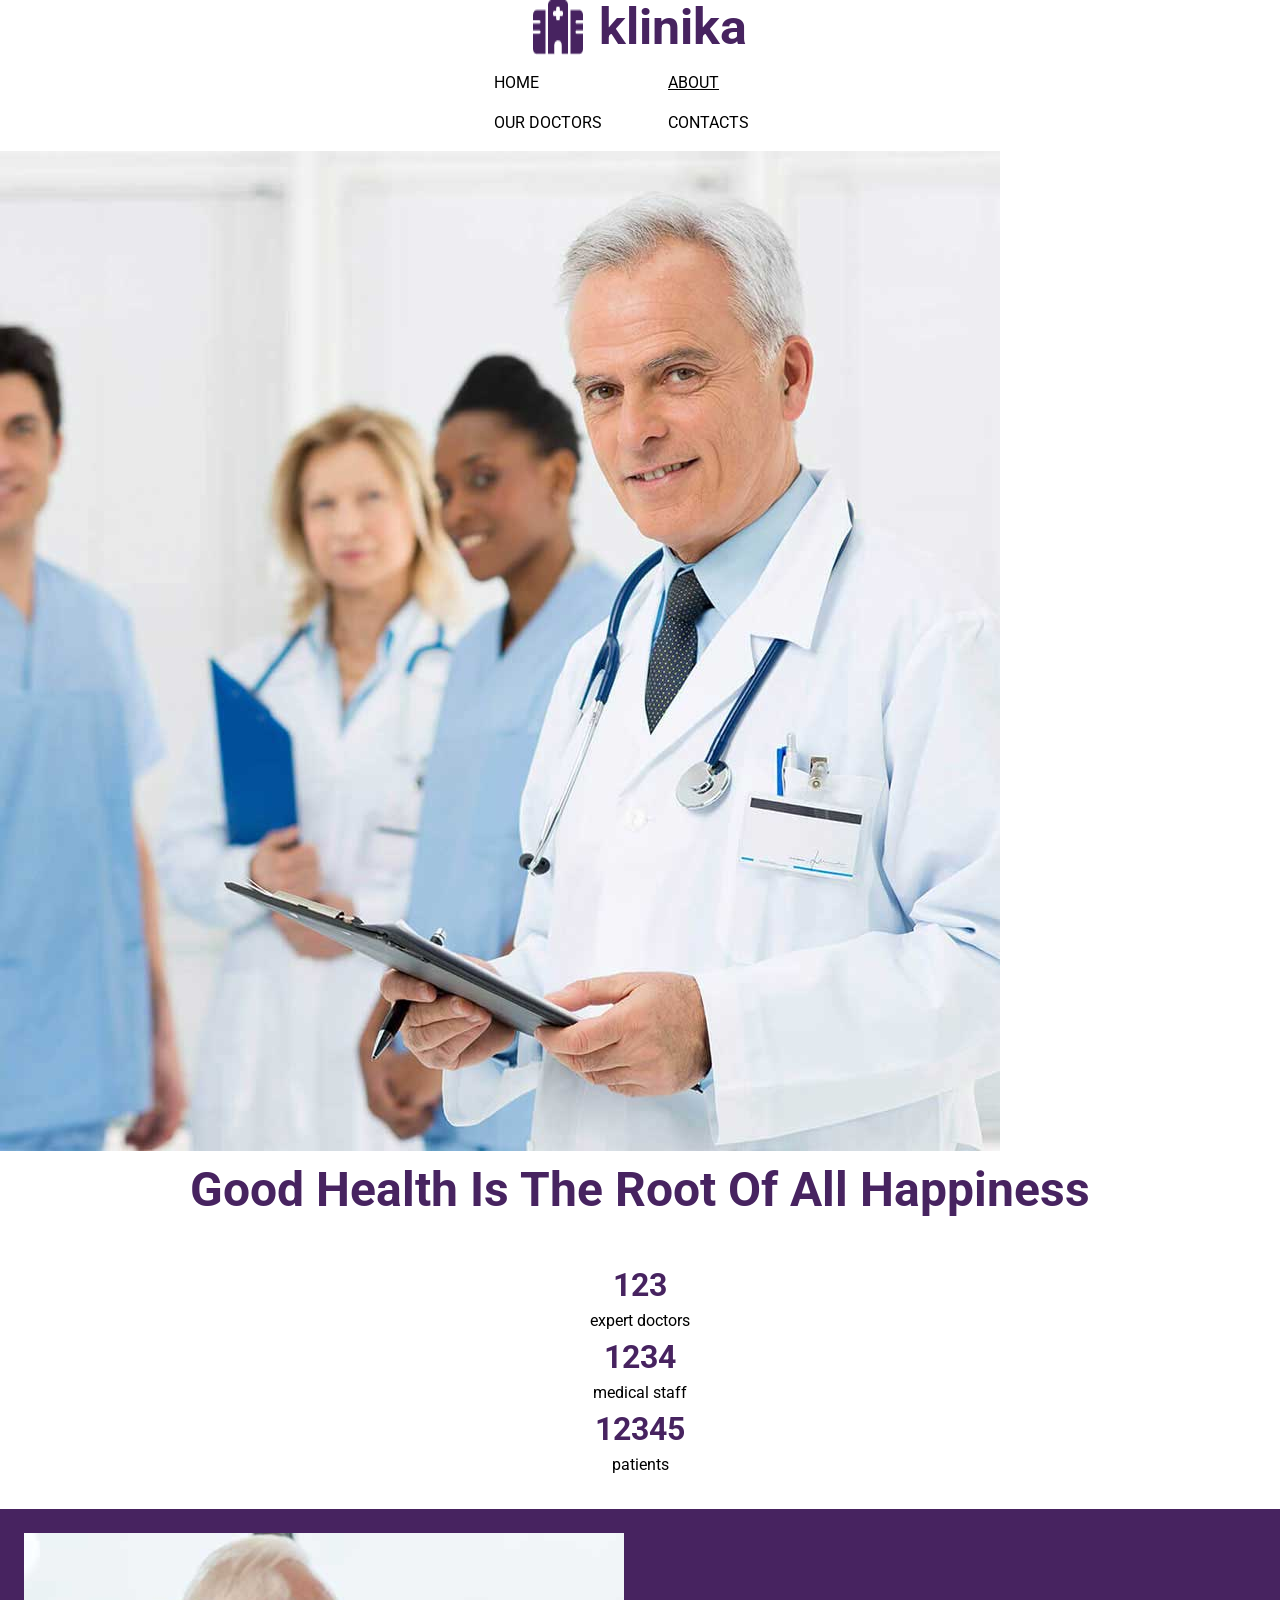
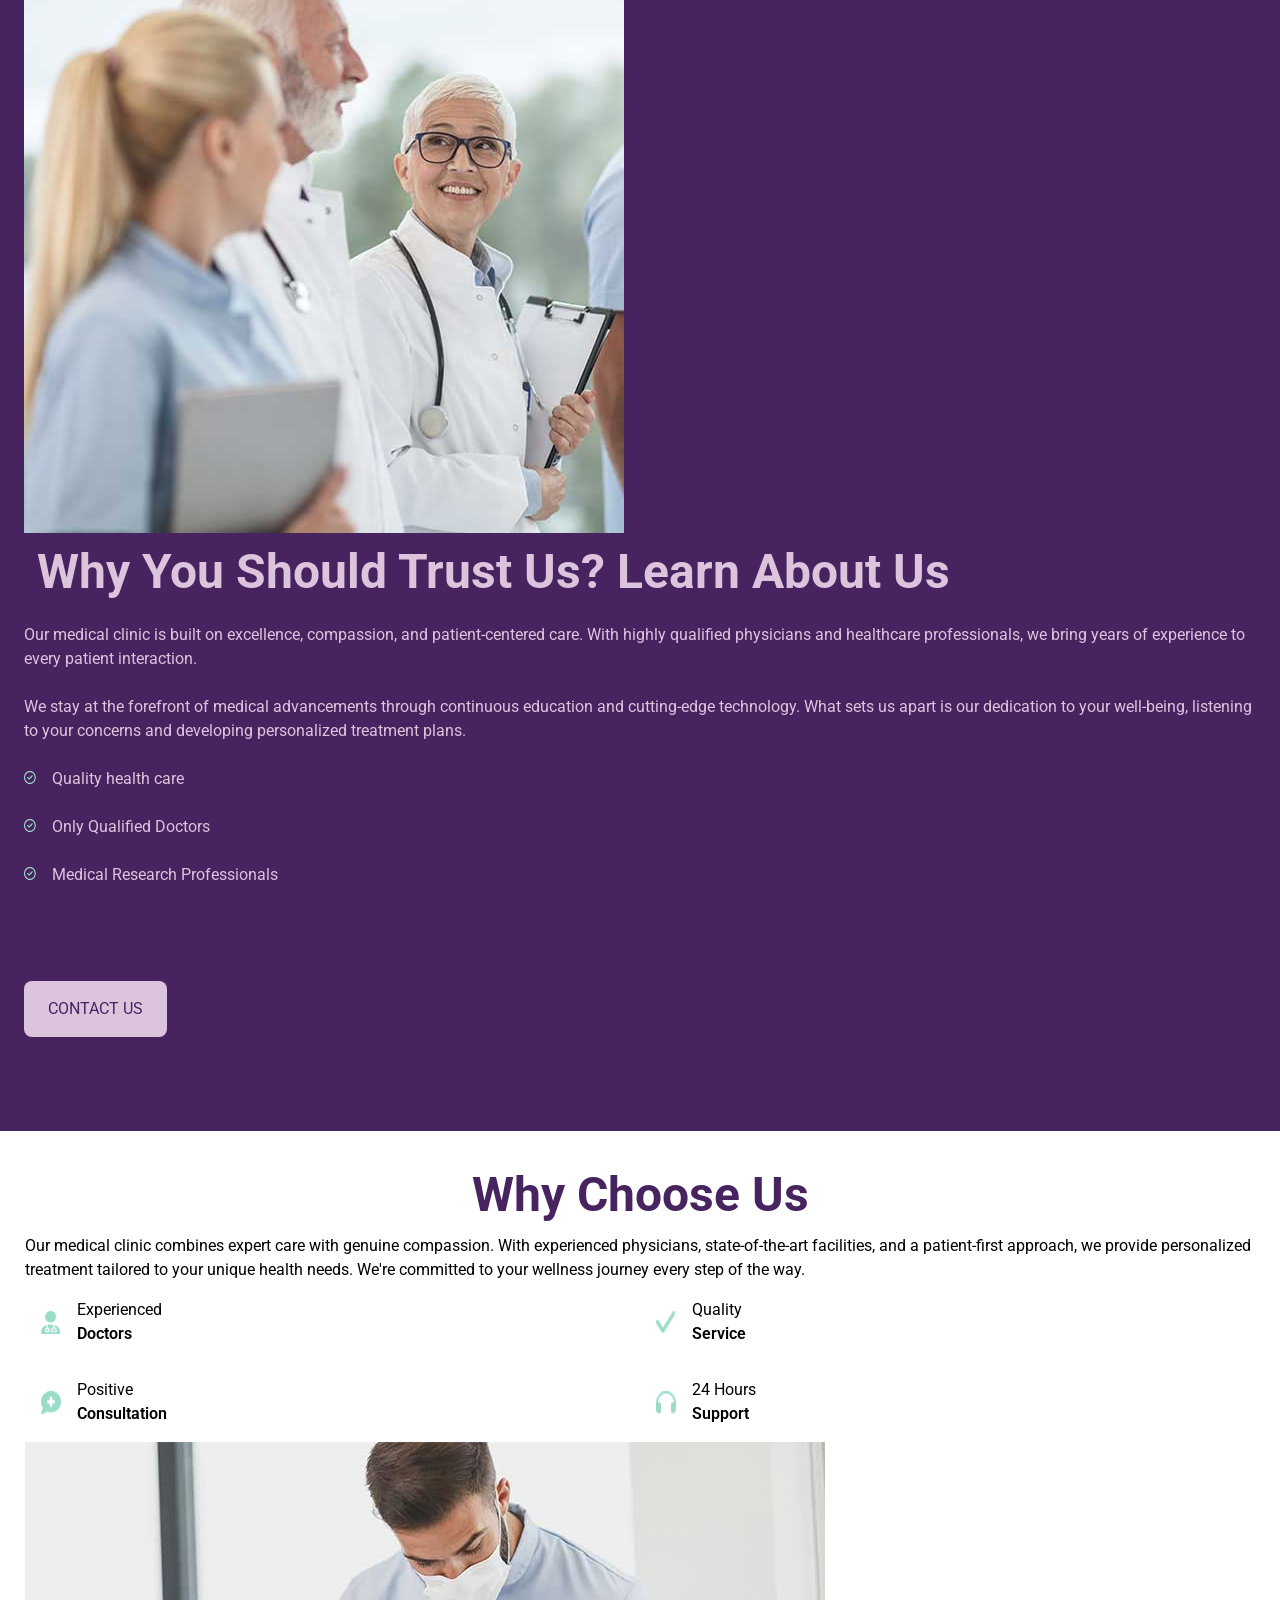
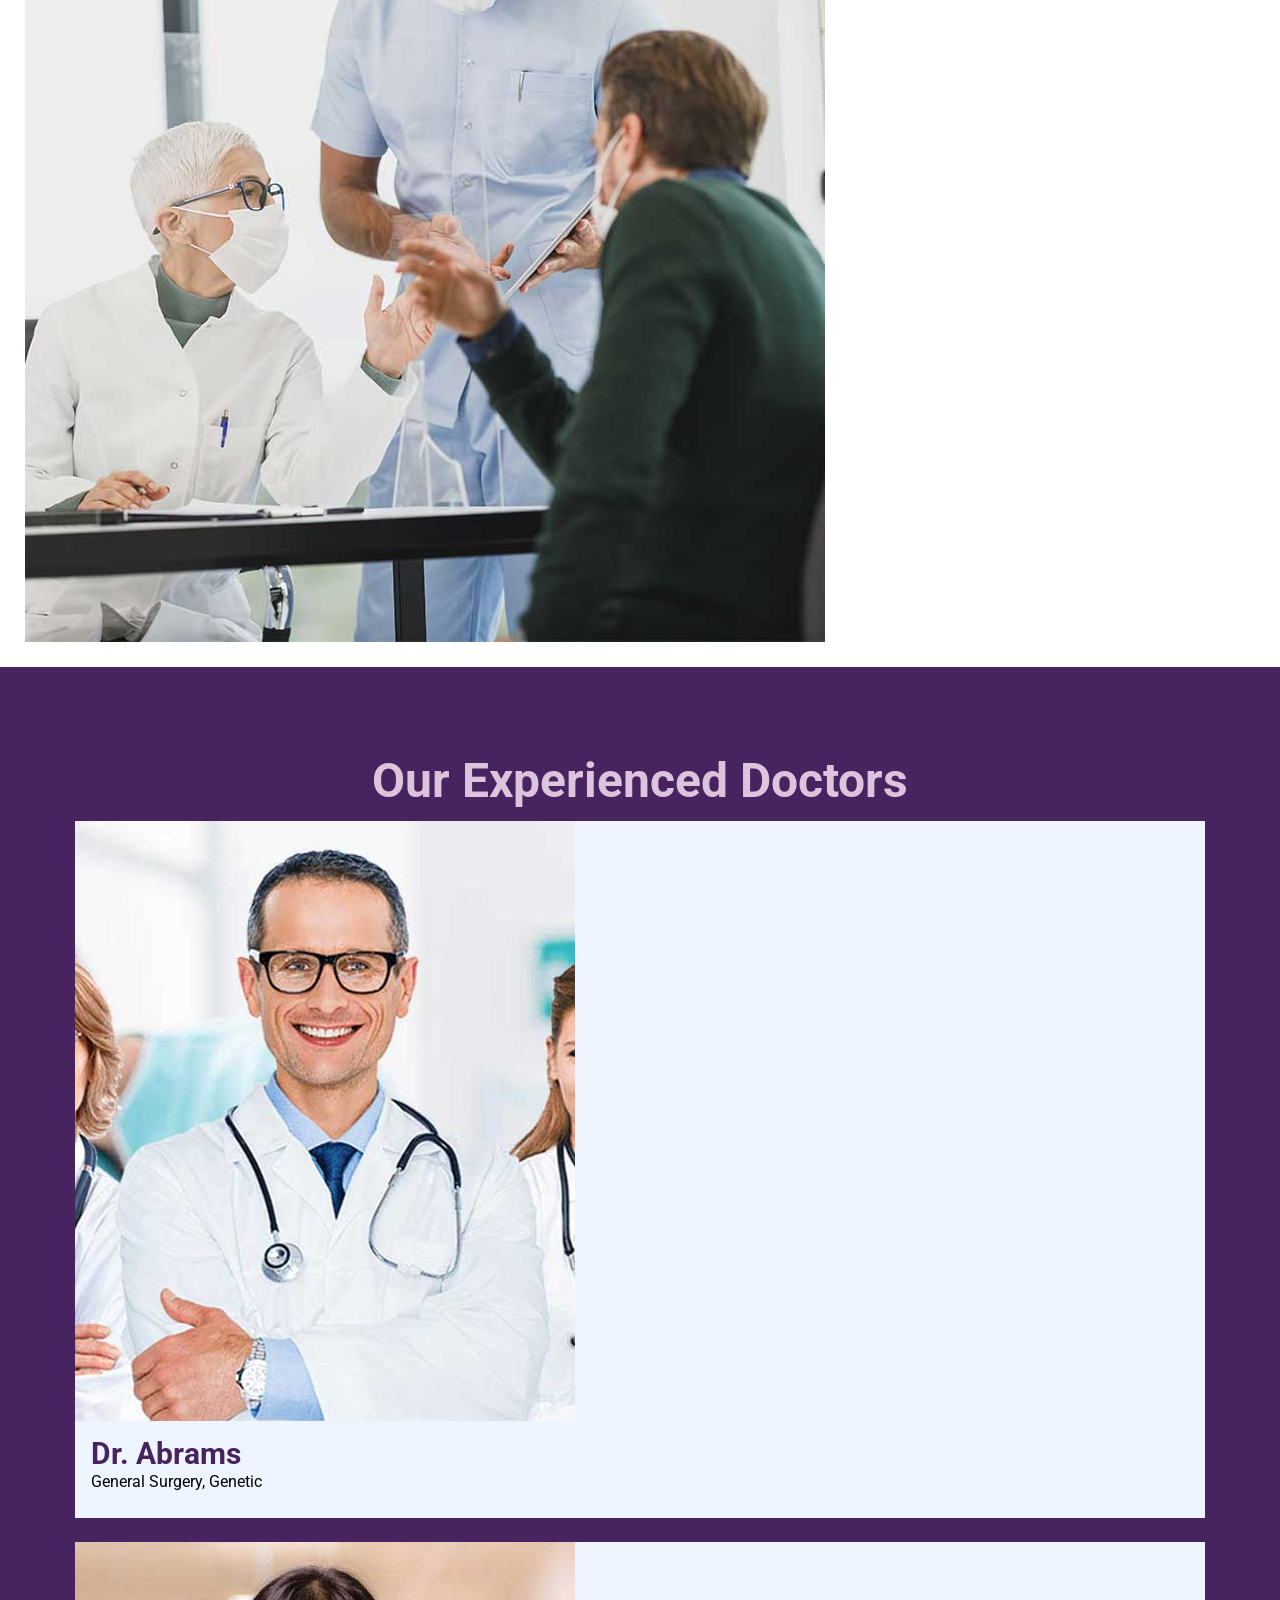
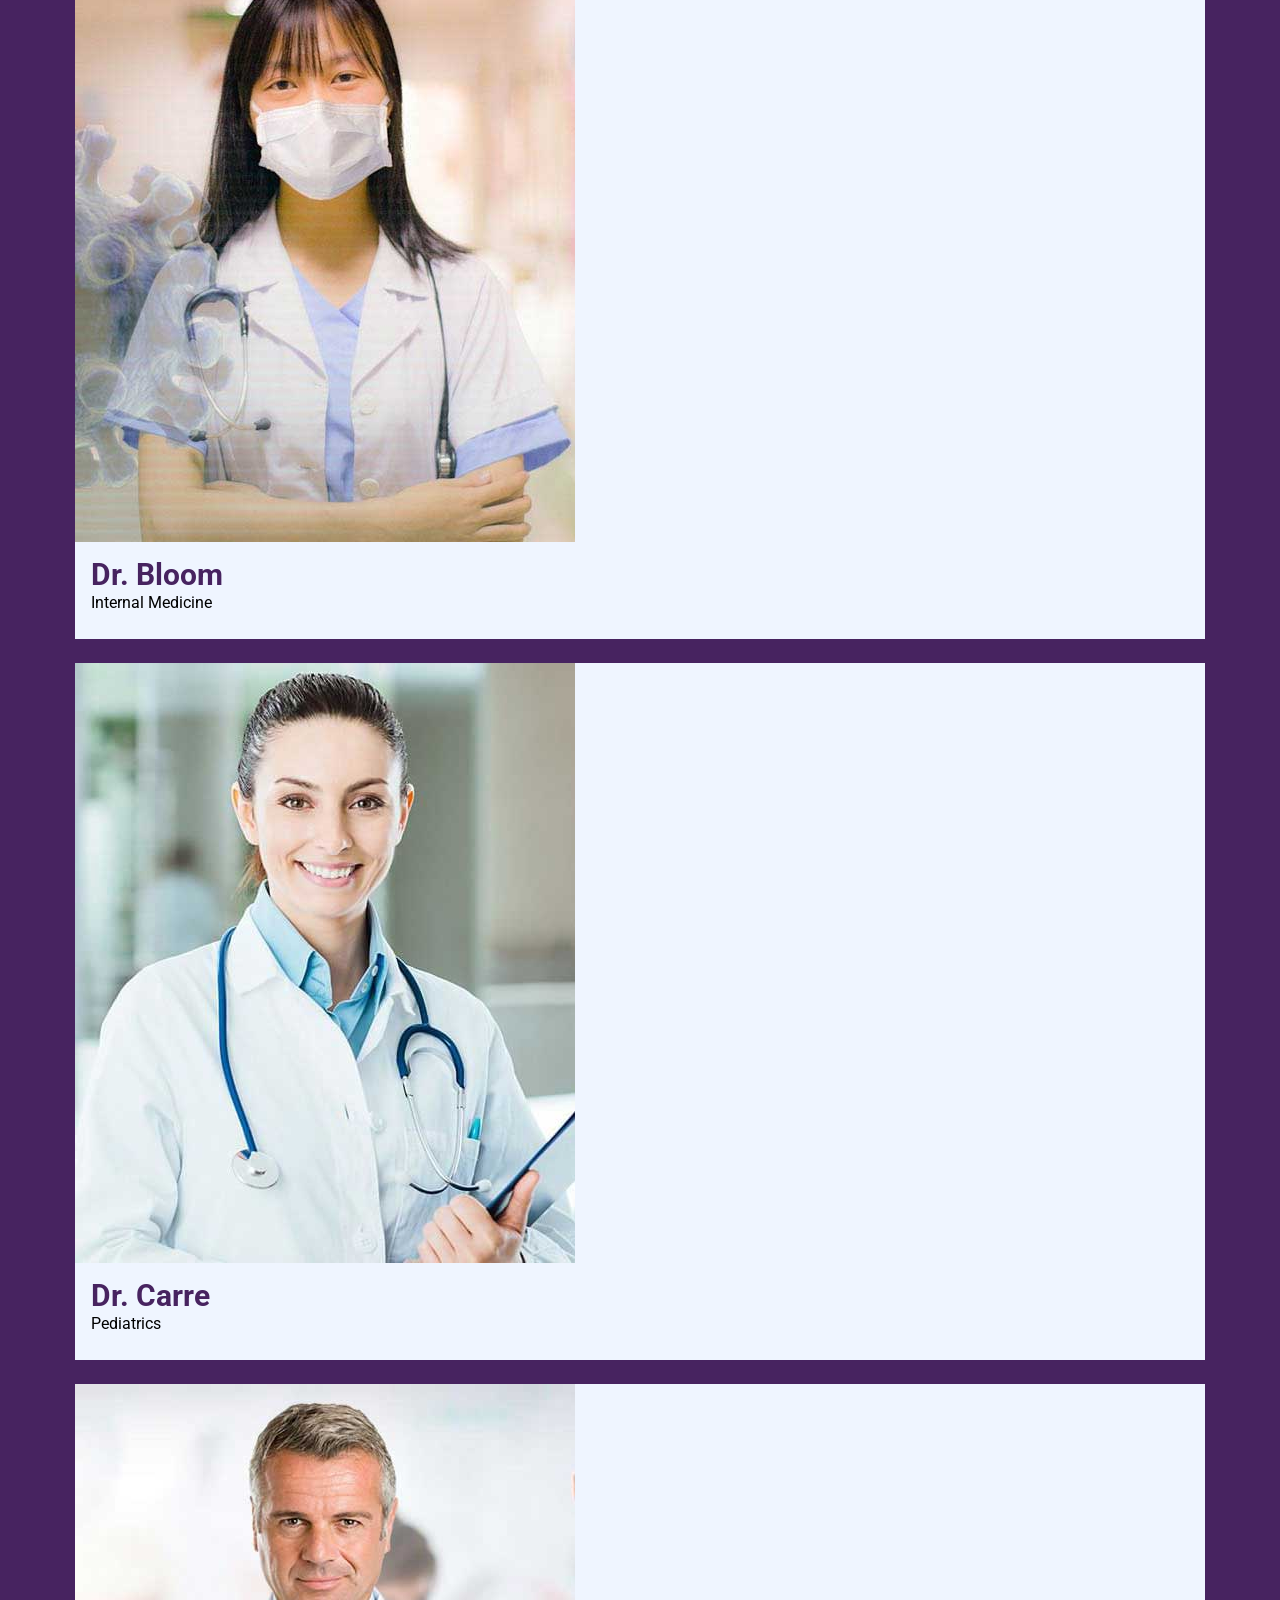
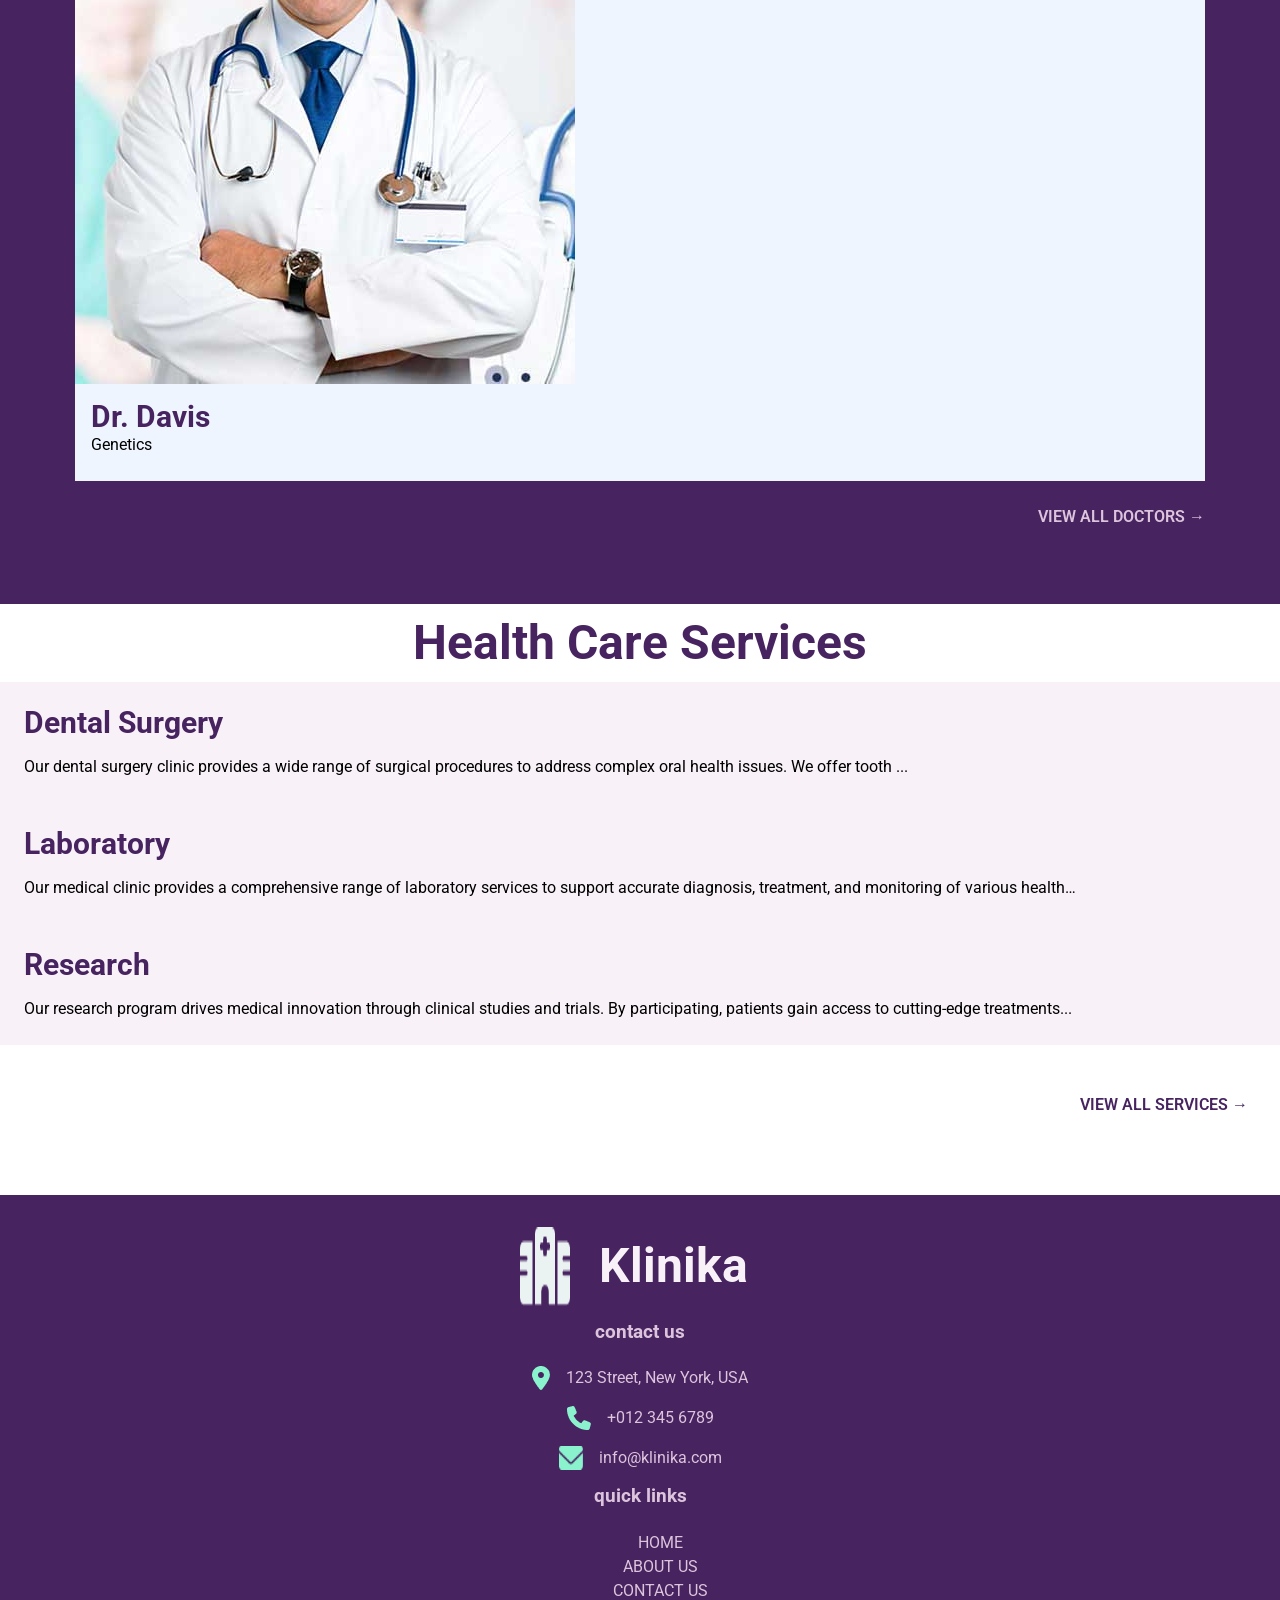
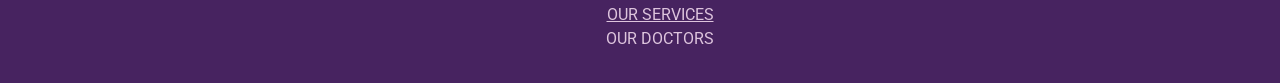
<file: dmit-1530-assignment-1-start/dmit-1530-assignment-1-start/index.html>
<!DOCTYPE html>
<html lang="en">

<head>
    <meta charset="UTF-8">
    <meta name="viewport" content="width=device-width, initial-scale=1.0">

    <!-- Additional Meta Information -->
    <meta name="author" content="mahdi">
    <meta name="description" content="klinika">

    <title>klinika</title>

    <!-- Stylesheets -->
    <link rel="stylesheet" href="css/reset.css">
    <link rel="stylesheet" href="css/styles.css">

    <link rel="preconnect" href="https://fonts.googleapis.com">
    <link rel="preconnect" href="https://fonts.gstatic.com" crossorigin>
    <link href="https://fonts.googleapis.com/css2?family=Roboto:ital,wght@0,100..900;1,100..900&display=swap"
        rel="stylesheet">
</head>

<body>
    <div class="container">
        <header>
            <div>
                <img src="img/klinika-logo.png" alt="klinika's logo">
                <h1>klinika</h1>
            </div>
            <nav>
                <ul>
                    <li>HOME</li>
                    <li><a href="about-us.html" target="_self">ABOUT</a></li>
                    <li>OUR DOCTORS</li>
                    <li>CONTACTS</li>
                </ul>
            </nav>
        </header>
        <main>
            <section>
                <img src="img/doctors.jpg" alt="two doctors and two nurses">
                <h2>Good health is the root of all happiness</h2>
                <div class="numbers">
                    <div>
                        <p>123</p>
                        <p>expert doctors</p>
                    </div>
                    <div>
                        <p>1234</p>
                        <p>medical staff</p>
                    </div>
                    <div>
                        <p>12345</p>
                        <p>patients</p>
                    </div>
                </div>
            </section>
            <section class="us">
                <img src="img/two-doctors-one-nurse.jpg" alt="two doctors and one nurse walking and talking">
                <h2>why you should trust us? learn about us</h2>
                <p>Our medical clinic is built on excellence, compassion, and patient-centered care. With highly
                    qualified
                    physicians and healthcare professionals, we bring years of experience to every patient interaction.
                </p>
                <p>We stay at the forefront of medical advancements through continuous education and cutting-edge
                    technology. What sets us apart is our dedication to your well-being, listening to your concerns and
                    developing personalized treatment plans.</p>
                <div class="flex">
                    <div>
                        <img src="img/circular-checkbox.png" alt="circular checkbox icon">
                        <p>Quality health care</p>
                    </div>
                    <div>
                        <img src="img/circular-checkbox.png" alt="circular checkbox icon">
                        <p>Only Qualified Doctors</p>
                    </div>
                    <div>
                        <img src="img/circular-checkbox.png" alt="circular checkbox icon">
                        <p>Medical Research Professionals</p>
                    </div>

                    <a href="#">CONTACT US</a>
                </div>
            </section>
            <section class="choose-us">
                <h2>Why Choose Us</h2>
                <p>Our medical clinic combines expert care with genuine compassion. With experienced physicians,
                    state-of-the-art facilities, and a patient-first approach, we provide personalized treatment
                    tailored to
                    your unique health needs. We're committed to your wellness journey every step of the way.</p>
                <div class="icons">
                    <div>
                        <img src="img/person-icon.png" alt="icon of a person">
                        <p>experienced <span>doctors</span></p>
                    </div>
                    <div>
                        <img src="img/check-mark-icon.png" alt="check mark icon">
                        <p>quality <span>service</span></p>
                    </div>
                    <div>
                        <img src="img/speech-bubble-icon.png" alt="icon of a speech bubble">
                        <p>positive <span>consultation</span></p>
                    </div>
                    <div>
                        <img src="img/headset-icon.png" alt="icon of a headset">
                        <p>24 hours <span>support</span></p>
                    </div>
                </div>
                <img src="img/doctor-nurse-patient.jpg" alt="doctor and nurse talking with a patient">
            </section>
            <section class="doctors">
                <h2>our experienced doctors</h2>
                <div>
                    <img src="img/doctor-abram.jpg" alt="doctor abram">
                    <h3>Dr. Abrams</h3>
                    <p>general surgery, genetic</p>
                </div>
                <div>
                    <img src="img/doctor-blooms.jpg" alt="Doctor Blooms">
                    <h3>Dr. Bloom</h3>
                    <P>Internal medicine</P>
                </div>
                <div>
                    <img src="img/doctor-carre.jpg" alt="Doctor Carre">
                    <h3>Dr. Carre</h3>
                    <p>Pediatrics</p>
                </div>
                <div>
                    <img src="img/doctor-davis.jpg" alt="Doctor Davis">
                    <h3>Dr. Davis</h3>
                    <p>genetics</p>
                </div>
                <a href="#">VIEW ALL DOCTORS &rarr;</a>
            </section>
            <section class="services">
                <h2>health care services</h2>
                <section>
                    <h3>dental surgery</h3>
                    <p>Our dental surgery clinic provides a wide range of surgical procedures to address complex oral
                        health
                        issues. We offer tooth ...</p>
                </section>
                <section>
                    <h3>laboratory</h3>
                    <p>Our medical clinic provides a comprehensive range of laboratory services to support accurate
                        diagnosis, treatment, and monitoring of various health…</p>
                </section>
                <section>
                    <h3>Research</h3>
                    <p>Our research program drives medical innovation through clinical studies and trials. By
                        participating,
                        patients gain access to cutting-edge treatments...</p>
                </section>
                <div><a href="#">VIEW ALL SERVICES &rarr;</a></div>
            </section>
        </main>
        <footer>
            <div>
                <img src="img/klinika-logo.png" alt="klinika's logo">
                <h2>klinika</h2>
            </div>
            <section>
                <h3>contact us</h3>
                <div>
                    <img src="img/location-icon.png" alt="location icon">
                    <p>123 Street, New York, USA</p>
                </div>
                <div>
                    <img src="img/phone-icon.png" alt="phone icon">
                    <p>+012 345 6789</p>
                </div>
                <div>
                    <img src="img/email-icon.png" alt="email icon">
                    <p>info@klinika.com</p>
                </div>
            </section>
            <section>
                <h3>quick links</h3>
                <nav>
                    <ul>
                        <li>HOME</li>
                        <li>ABOUT US</li>
                        <li>CONTACT US</li>
                        <li><a href="about-us.html" target="_self">OUR SERVICES</a></li>
                        <li>OUR DOCTORS</li>
                    </ul>
                </nav>
            </section>
        </footer>
    </div>
</body>

</html>
</file>
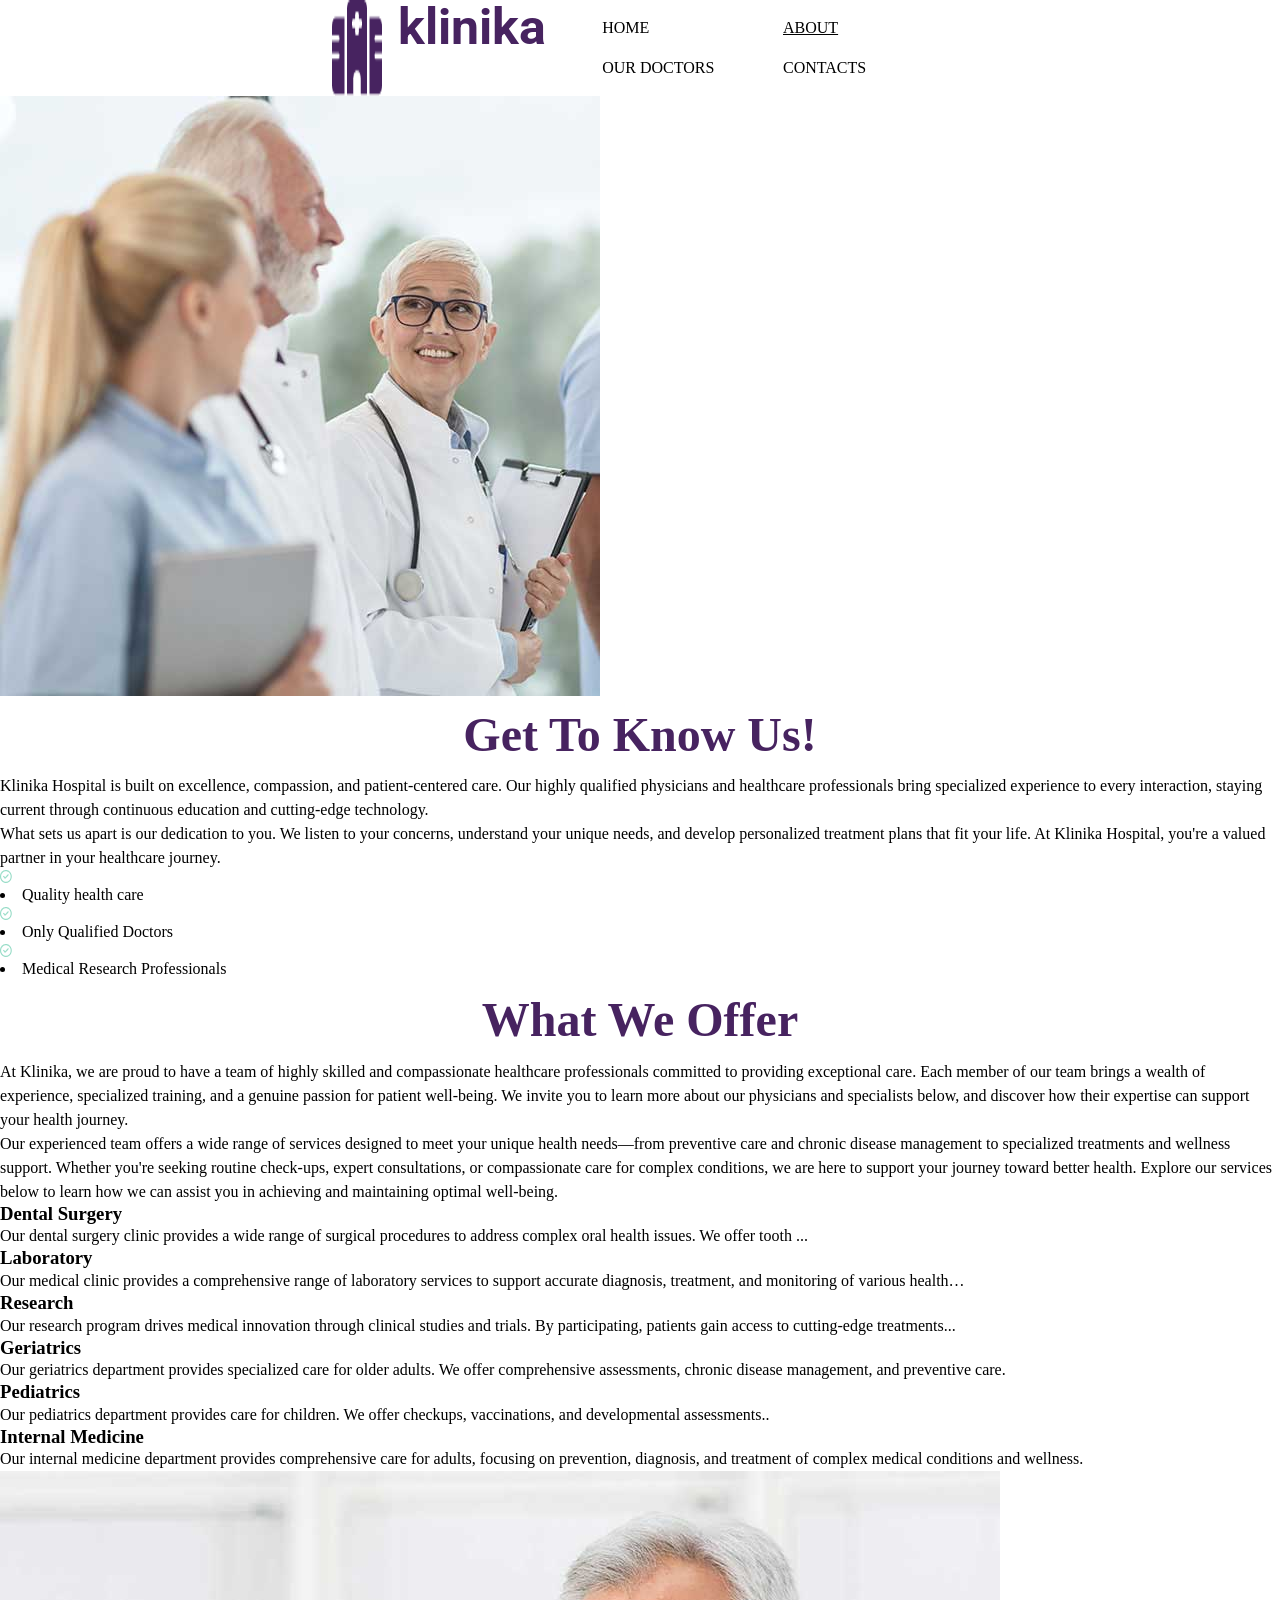
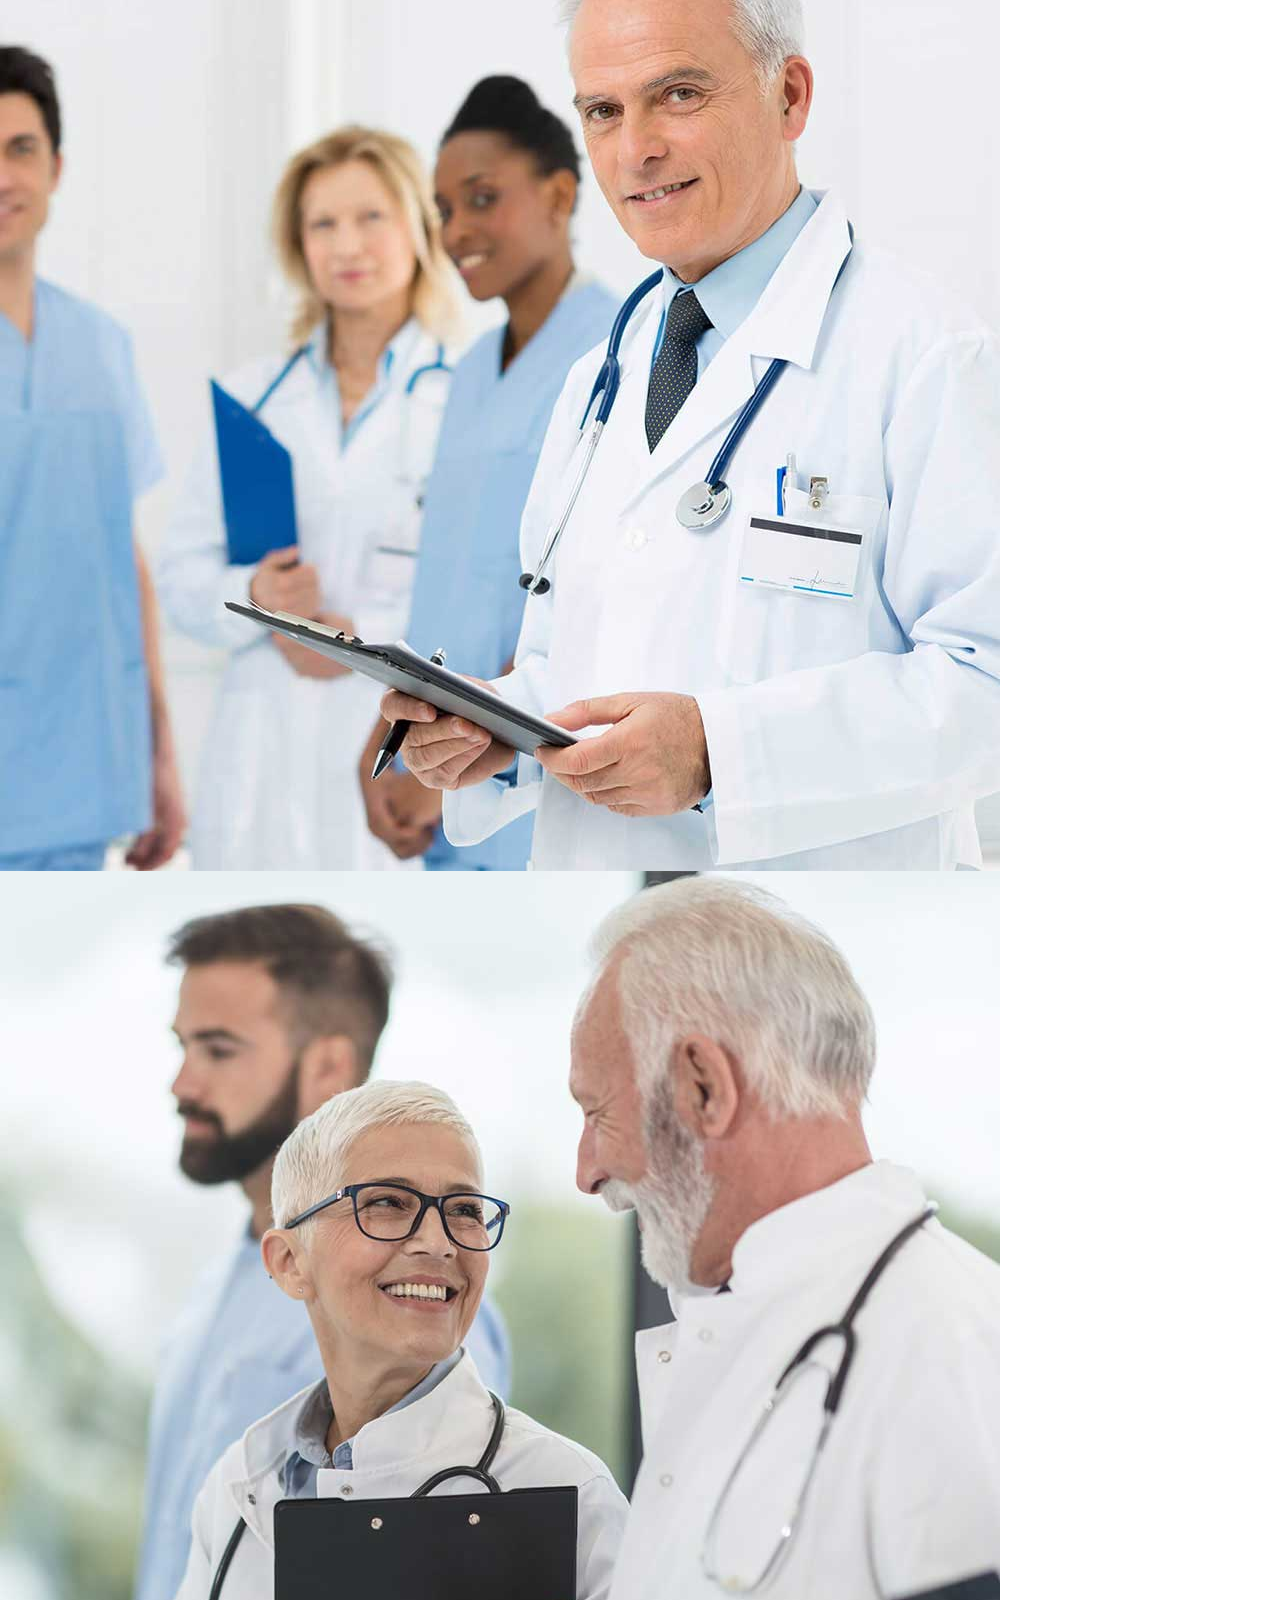
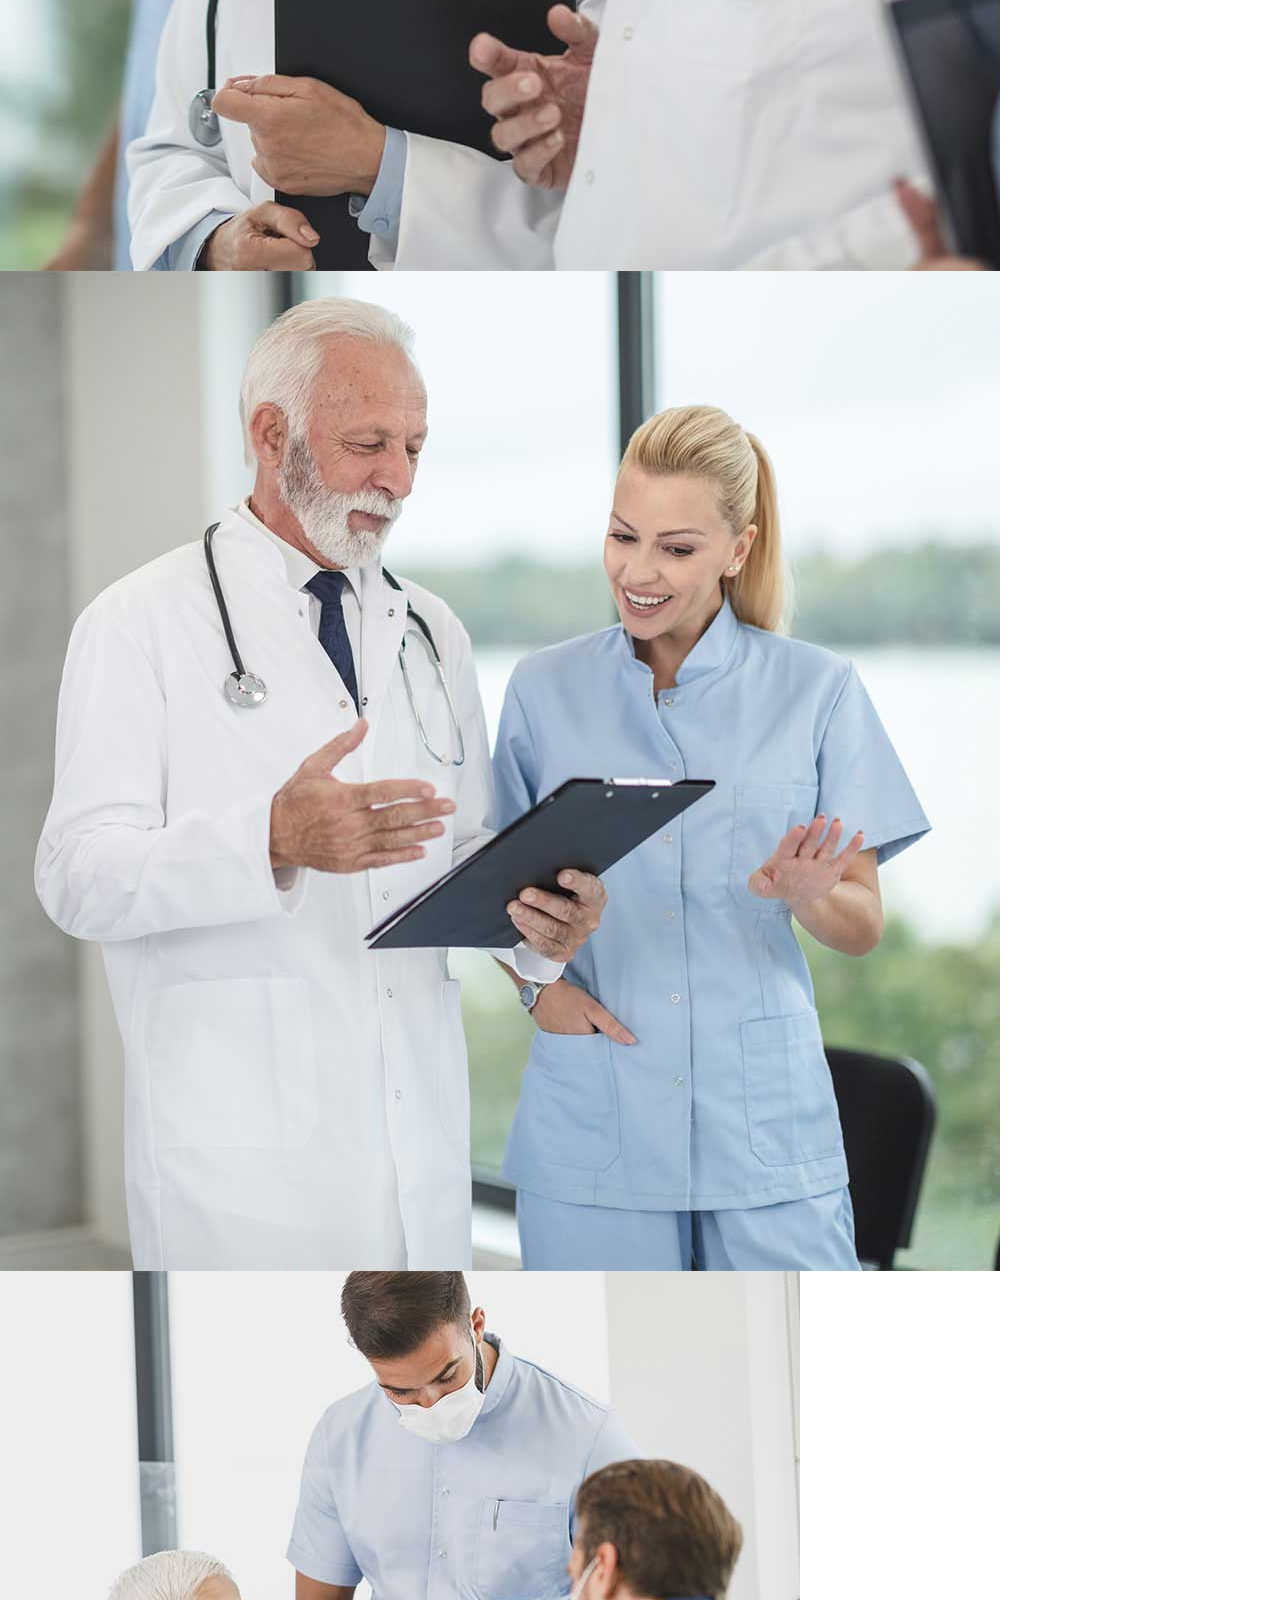
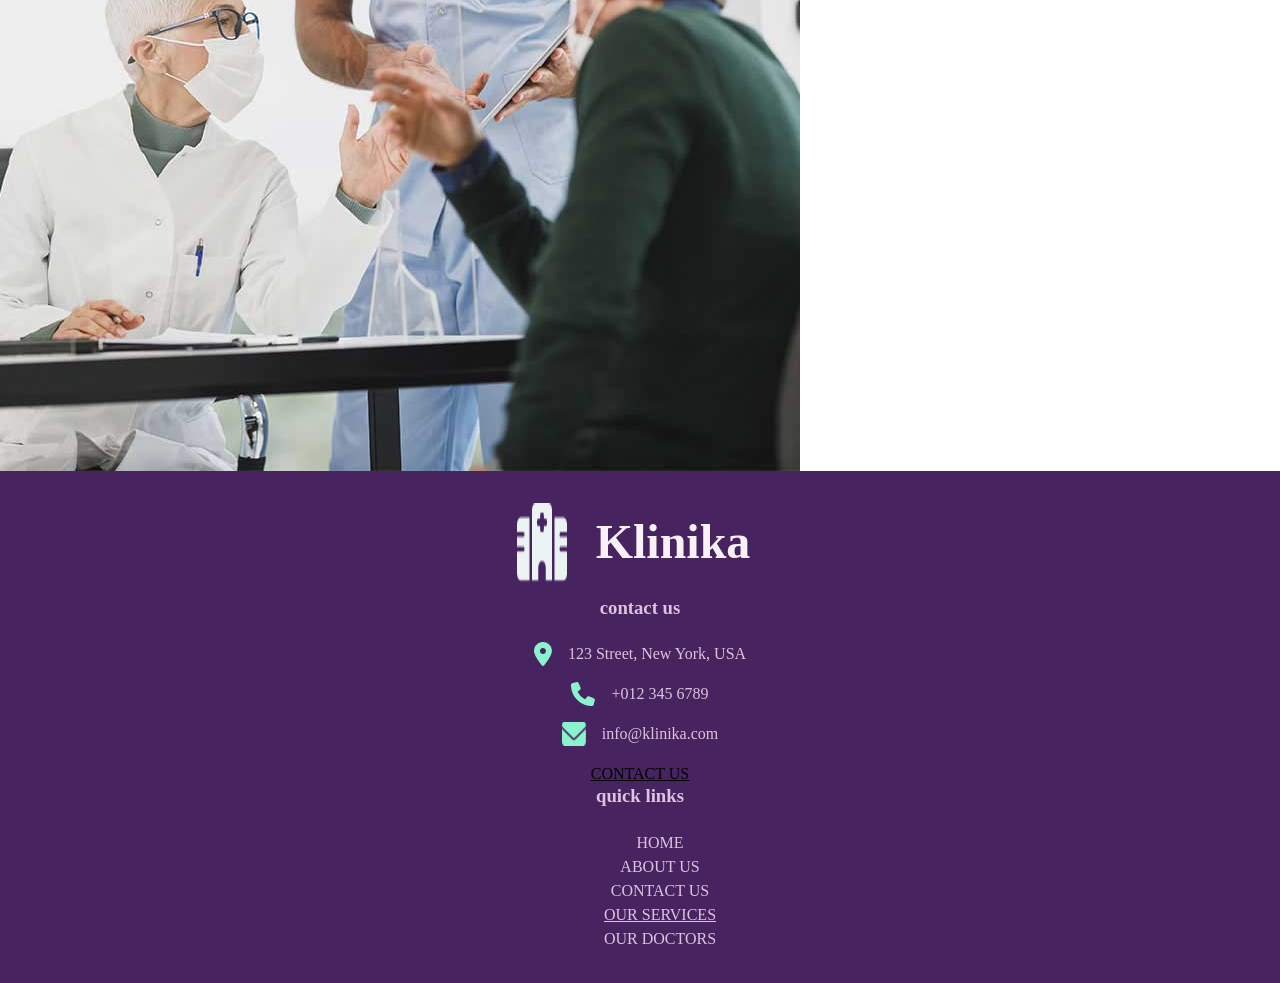
<file: dmit-1530-assignment-1-start/dmit-1530-assignment-1-start/about-us.html>
<!DOCTYPE html>
<html lang="en">

<head>
    <meta charset="UTF-8">
    <meta name="viewport" content="width=device-width, initial-scale=1.0">

    <!-- Additional Meta Information -->
    <meta name="author" content="mahdi">
    <meta name="description" content="klinika">

    <title>About</title>

    <!-- Stylesheets -->
    <link rel="stylesheet" href="css/reset.css">
    <link rel="stylesheet" href="css/styles.css">

    <link rel="preconnect" href="https://fonts.googleapis.com">
    <link rel="preconnect" href="https://fonts.gstatic.com" crossorigin>
    <link href="https://fonts.googleapis.com/css2?family=Roboto:ital,wght@0,100..900;1,100..900&display=swap"
        rel="stylesheet">
</head>

<body>
    <header>
        <div>
            <img src="img/klinika-logo.png" alt="klinika's logo">
            <h1>klinika</h1>
            <nav>
                <ul>
                    <li>HOME</li>
                    <li><a href="about-us.html" target="_self">ABOUT</a></li>
                    <li>OUR DOCTORS</li>
                    <li>CONTACTS</li>
                </ul>
            </nav>
        </div>
    </header>

    <main>
        <section>
            <img src="img/two-doctors-one-nurse.jpg" alt="two doctors and one nurse walking">
            <h2>Get to know us!</h2>
            <p>Klinika Hospital is built on excellence, compassion, and patient-centered care. Our highly qualified
                physicians and healthcare professionals bring specialized experience to every interaction, staying
                current through continuous education and cutting-edge technology.</p>

            <p>What sets us apart is our dedication to you. We listen to your concerns, understand your unique needs,
                and develop personalized treatment plans that fit your life. At Klinika Hospital, you're a valued
                partner in your healthcare journey.</p>
            <div>
                <img src="img/circular-checkbox.png" alt="circular checkbox icon">
                <li>Quality health care</li>
            </div>
            <div>
                <img src="img/circular-checkbox.png" alt="circular checkbox icon">
                <li>Only Qualified Doctors</li>
            </div>
            <div>
                <img src="img/circular-checkbox.png" alt="circular checkbox icon">
                <li>Medical Research Professionals</li>
            </div>
        </section>

        <section>
            <h2>What We Offer</h2>
            <p>At Klinika, we are proud to have a team of highly skilled and compassionate healthcare professionals
                committed to providing exceptional care. Each member of our team brings a wealth of experience,
                specialized training, and a genuine passion for patient well-being. We invite you to learn more about
                our physicians and specialists below, and discover how their expertise can support your health journey.
            </p>
            <p>Our experienced team offers a wide range of services designed to meet your unique health needs—from
                preventive care and chronic disease management to specialized treatments and wellness support. Whether
                you're seeking routine check-ups, expert consultations, or compassionate care for complex conditions, we
                are here to support your journey toward better health. Explore our services below to learn how we can
                assist you in achieving and maintaining optimal well-being.</p>

            <div>
                <section>
                    <h3>Dental Surgery</h3>
                    <p>Our dental surgery clinic provides a wide range of surgical procedures to address complex oral
                        health issues. We offer tooth ...</p>
                </section>

                <section>
                    <h3>Laboratory</h3>
                    <p>Our medical clinic provides a comprehensive range of laboratory services to support accurate
                        diagnosis, treatment, and monitoring of various health…</p>
                </section>

                <section>
                    <h3>Research</h3>
                    <p>Our research program drives medical innovation through clinical studies and trials. By
                        participating, patients gain access to cutting-edge treatments...</p>
                </section>

                <section>
                    <h3>Geriatrics</h3>
                    <p>Our geriatrics department provides specialized care for older adults. We offer comprehensive
                        assessments, chronic disease management, and preventive care.</p>
                </section>

                <section>
                    <h3>Pediatrics</h3>
                    <p>Our pediatrics department provides care for children. We offer checkups, vaccinations, and
                        developmental assessments..</p>
                </section>

                <section>
                    <h3>Internal Medicine</h3>
                    <p>Our internal medicine department provides comprehensive care for adults, focusing on prevention,
                        diagnosis, and treatment of complex medical conditions and wellness.</p>
                </section>

                <figure>
                    <img src="img/doctors.jpg" alt="Doctors">
                    <img src="img/two-doctors-one-male-nurse.jpg" alt="doctor and nurse walking"><img
                        src="img/doctor-nurse-talking.jpg" alt="doctor and nurse looking at report">
                    <img src="img/doctor-nurse-patient.jpg" alt="doctor and nurse talking with patient">
                </figure>
            </div>
        </section>
    </main>

    <footer>
        <div>
            <img src="img/klinika-logo.png" alt="klinika's logo">
            <h2>klinika</h2>
        </div>

        <section>
            <h3>contact us</h3>

            <div>
                <img src="img/location-icon.png" alt="location icon">
                <p>123 Street, New York, USA</p>
            </div>

            <div>
                <img src="img/phone-icon.png" alt="phone icon">
                <p>+012 345 6789</p>
            </div>

            <div>
                <img src="img/email-icon.png" alt="email icon">
                <p>info@klinika.com</p>
            </div>

            <a href="#">CONTACT US</a>
        </section>

        <section>
            <h3>quick links</h3>
            <nav>
                <ul>
                    <li>HOME</li>
                    <li>ABOUT US</li>
                    <li>CONTACT US</li>
                    <li><a href="about-us.html" target="_self">OUR SERVICES</a></li>
                    <li>OUR DOCTORS</li>
                </ul>
            </nav>
        </section>
    </footer>
</body>

</html>
</file>
<file: dmit-1530-assignment-1-start/dmit-1530-assignment-1-start/css/styles.css>
:root {
    --background: white;

    --inner-background: #472360;

    --text: #1E2019;

    --texts-background: #F8F2F8;

    --icons: #99DDC8;

    --close-purple: #DDC4DD;

    --card-texts: #EFF5FF;

    --nth-text: #1B2C51;
}

.container {
    max-width: 80rem;
    margin: 0 auto;
    font-family: "roboto", sans-serif;
}

header {
    display: flex;
    flex-direction: column;
    align-items: center;
}

header div,
header ul {
    display: flex;
    flex-wrap: wrap;
    gap: 1rem;
    justify-content: center;
}

header li {
    width: calc((100%/2) - (1rem/2));
}

h1 {
    font-family: "roboto", sans-serif;
    font-size: 3.125rem;
    color: var(--inner-background);
}

h2 {
    font-size: 3rem;
    color: var(--inner-background);
    text-transform: capitalize;
    font-weight: bold;
    text-align: center;
    padding: 0.8rem;
}

.numbers {
    text-align: center;
    padding: 2rem;
}

.numbers div p:first-child {
    color: var(--inner-background);
    font-size: 2rem;
    font-weight: bold;
}

.us {
    background-color: var(--inner-background);
    padding: 1.5rem;
}

.us>h2,
.us p {
    color: var(--close-purple);
    padding-bottom: 1.5rem;
    text-align: left;
}

.flex div {
    display: flex;
    gap: 1rem;
}

.flex div {
    align-items: baseline;
}

.flex a {
    text-decoration: none;
    padding: 1rem 1.5rem;
    color: var(--inner-background);
    background-color: var(--close-purple);
    margin-top: 4rem;
}

.flex {
    overflow: auto;
}

.flex a {
    display: inline-block;
    margin: 4.375rem 0;
    border-radius: .5rem;
}

.choose-us {
    margin: 1.5625rem;
}

.icons {
    display: flex;
    flex-wrap: wrap;
    gap: 2rem;
    padding: 1rem;
}

.icons div {
    display: flex;
    width: calc((100% / 2) - (2rem / 2));
    align-items: center;
    gap: 1rem;
}

.icons img {
    height: 1.4375rem;
    width: 1.2581rem;
}

.icons p {
    width: 10ch;
    text-transform: capitalize;
}

.icons p>span {
    font-weight: 600;
}

.doctors {
    background-color: var(--inner-background);
    padding: 4.6875rem;
}

.doctors h2 {
    color: var(--close-purple);
}

.doctors div {
    background-color: var(--card-texts);
    margin-bottom: 1.5rem;
    padding-bottom: 0.5rem;
}

.doctors p {
    text-transform: capitalize;
    margin: 0 0 1rem 1rem;
}

.doctors h3 {
    color: var(--inner-background);
    margin: 1rem 0 0 1rem;
    font-size: 1.875rem;
}

.doctors a {
    margin-left: auto;
    display: block;
    width: fit-content;
    color: var(--close-purple);
    text-decoration: none;
    font-weight: 600;
}

.services section {
    padding: 1.5rem;
    background-color: var(--texts-background);
}

.services h3 {
    font-size: 1.875rem;
    margin-bottom: 1rem;
    color: var(--inner-background);
    text-transform: capitalize;
}

.services div {
    text-align: right;
    margin: 3rem 2rem 4.875rem 0;
}

.services a {
    color: var(--inner-background);
    text-decoration: none;
    font-weight: 600;
}

footer {
    padding: 1rem;
    background-color: var(--inner-background);
    text-align: center;
}

footer h2 {
    color: var(--texts-background);
}

footer h3,
footer p,
footer ul {
    color: var(--close-purple);
}

footer img {
    filter: invert(60%) sepia(15%) saturate(400%) hue-rotate(150deg) brightness(200%) contrast(90%);
}


footer div {
    display: flex;
    gap: 1rem;
    justify-content: center;
    margin: 1rem;
}

footer h3 {
    margin-bottom: 1.5rem;
}
</file>
